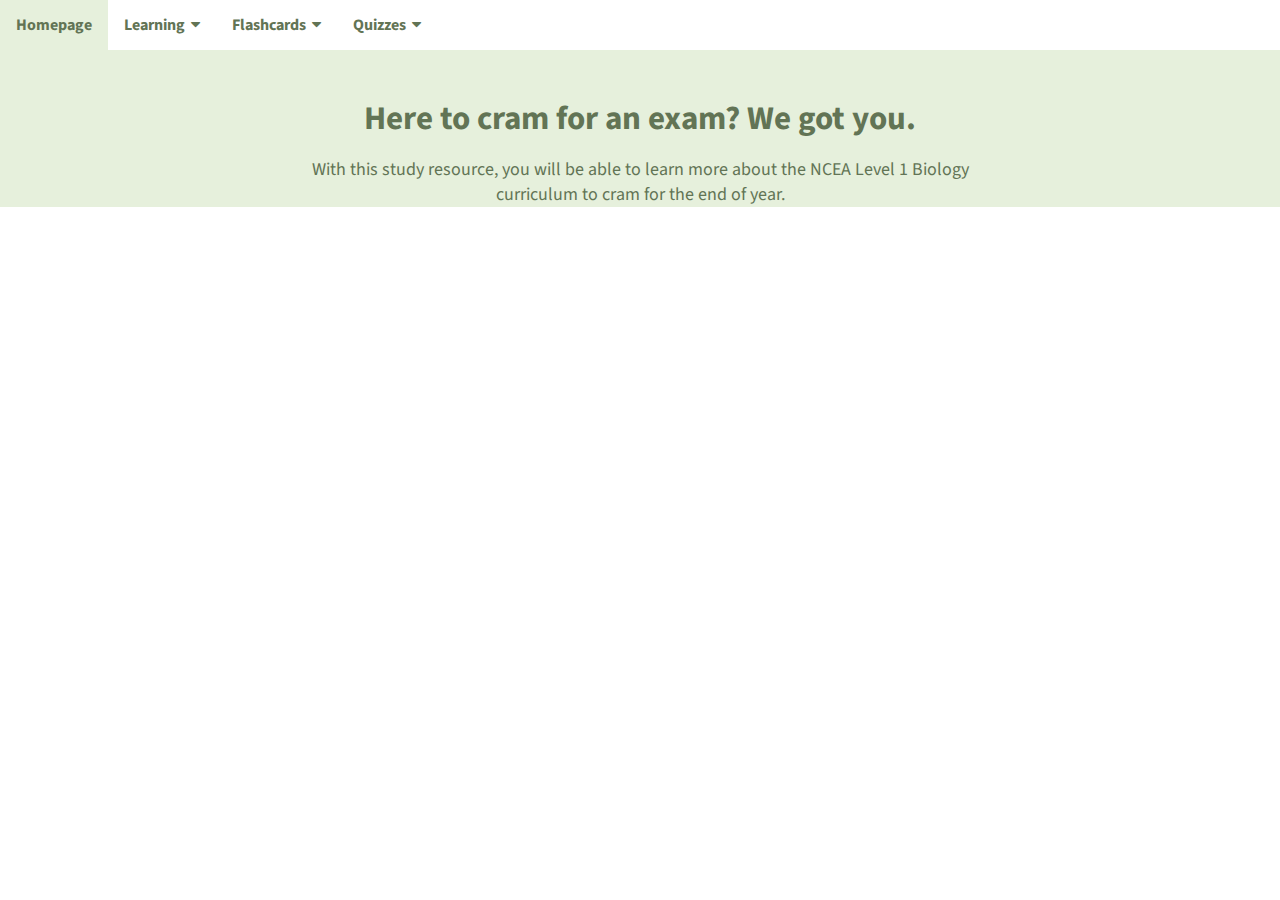
<file: Web/index.html>
<!DOCTYPE html>
<html lang="en">
  <head>
    <meta charset="UTF-8">
    <meta name="viewport" content="width=device-width, initial-scale=1.0">
    <title>My Webpage</title>
    <link rel="stylesheet" href="style.css">
    <link href="https://fonts.googleapis.com/css2?family=Source+Sans+3:ital,wght@0,200..900;1,200..900&display=swap" rel="stylesheet">
    <link rel="stylesheet" href="https://cdnjs.cloudflare.com/ajax/libs/font-awesome/4.7.0/css/font-awesome.min.css">
  </head>
  <body>
  <!--The navbar across webpages-->
  <div class = "navbar">
    <a class = "current" href="">Homepage</a>
    <div class= "learningdropdown">
      <button class="dropbtn">Learning&nbsp;
        <i class="fa fa-caret-down"></i>
      </button>
      <div class = "learningcontent">
        <a href="">Subtopic 1</a>
        <a href="">Subtopic 2</a>
        <a href="">Subtopic 3</a>
      </div>
    </div>
    <div class= "learningdropdown">
      <button class="dropbtn">Flashcards&nbsp;
        <i class="fa fa-caret-down"></i>
      </button>
      <div class = "learningcontent">
        <a href="">Subtopic 1</a>
        <a href="">Subtopic 2</a>
        <a href="">Subtopic 3</a>
      </div>
    </div>
    <div class= "learningdropdown">
      <button class="dropbtn">Quizzes&nbsp;
        <i class="fa fa-caret-down"></i>
      </button>
      <div class = "learningcontent">
        <a href="">Easy</a>
        <a href="">Medium</a>
        <a href="">Hard</a>
      </div>
    </div>
  </div>
  <div class ="introduction">
    <h1 class ="intro">Here to cram for an exam? We got you.</h1>
    <h2 class="introsub">With this study resource, you will be able to learn more about the NCEA Level 1 Biology <br>curriculum to cram for the end of year.  </h2>
  </div>
  </body>
</html>
</file>
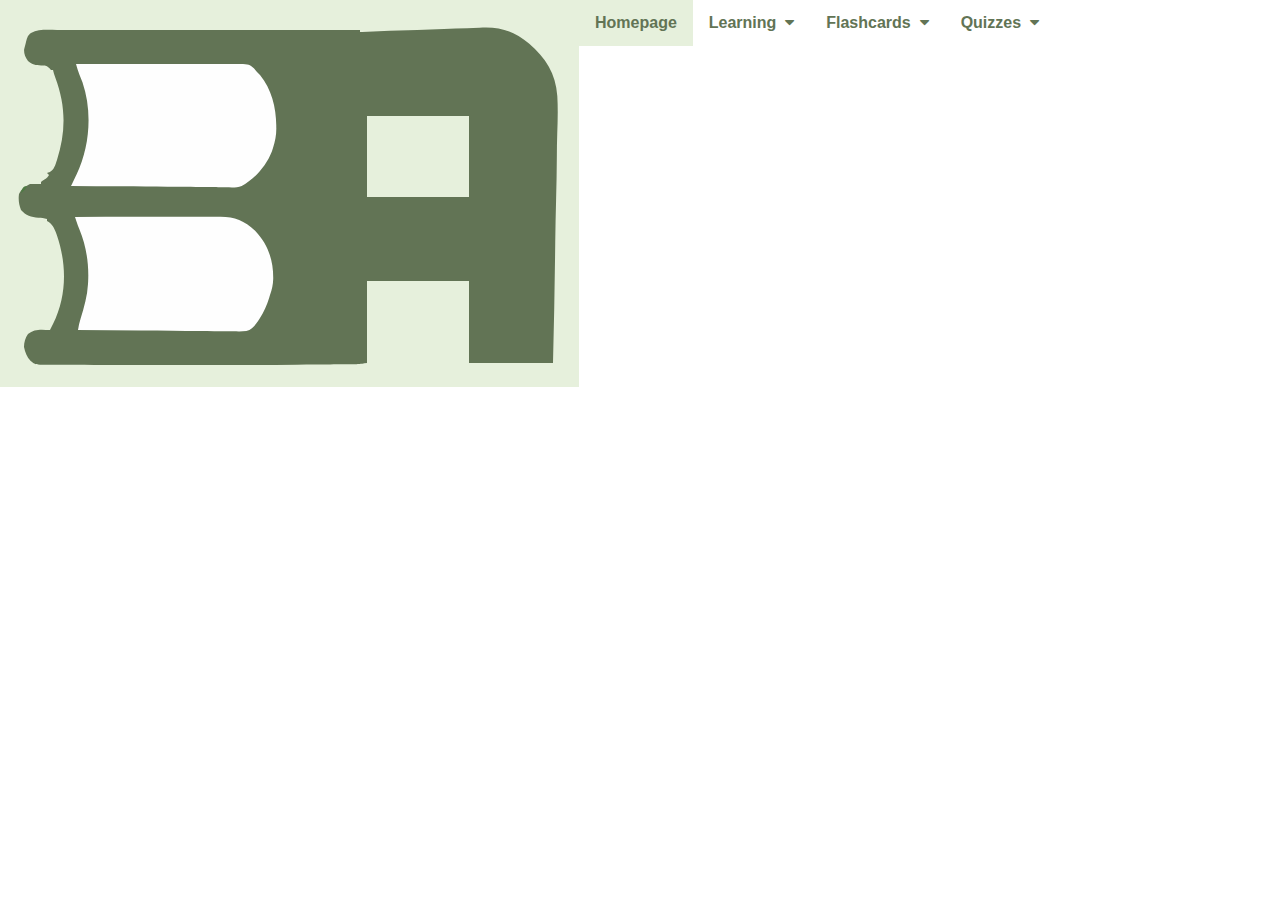
<file: Web/flashcards1.html>
<!DOCTYPE html>
<html lang="en">
<head>
    <meta charset="UTF-8">
    <meta name="viewport" content="width=device-width, initial-scale=1.0">
    <title>My Webpage</title>
    <script src="script.js" defer></script>
    <link rel="stylesheet" href="style.css">
    <link href="https://fonts.googleapis.com/css2?family=Lexend+Deca:wght@100..900&display=swap" rel="stylesheet">
    <!--This is a link to the arrow icons.-->
    <link rel="stylesheet" href="https://cdnjs.cloudflare.com/ajax/libs/font-awesome/4.7.0/css/font-awesome.min.css">
</head>
<body>
  <!--The navbar across webpages-->
  <div class = "navbar">
    <a href="">
    <img class = "logo" src="Images/logo.svg.svg" alt="logo"></a>

    <a class = "current" href="index.html">Homepage</a>
    <div class= "learningdropdown">
      <button class="dropbtn">Learning&nbsp;
        <i class="fa fa-caret-down"></i>
      </button>
      <div class = "learningcontent">
        <a href="learning1.html">Microbes</a>
        <a href="learning2.html">Beneficial Microbes</a>
        <a href="learning3.html">Harmful Microbes</a>
      </div>
    </div>
    <div class= "learningdropdown">
      <button class="dropbtn">Flashcards&nbsp;
        <i class="fa fa-caret-down"></i>
      </button>
      <div class = "learningcontent">
        <a href="">Microbes</a>
        <a href="">Beneficial Microbes</a>
        <a href="">Harmful Microbes</a>
      </div>
    </div>
    <div class= "learningdropdown">
      <button class="dropbtn">Quizzes&nbsp;
        <i class="fa fa-caret-down"></i>
      </button>
      <div class = "learningcontent">
        <a href="">Easy</a>
        <a href="">Medium</a>
        <a href="">Hard</a>
      </div>
    </div>
  </div>


</body>
</html>
</file>
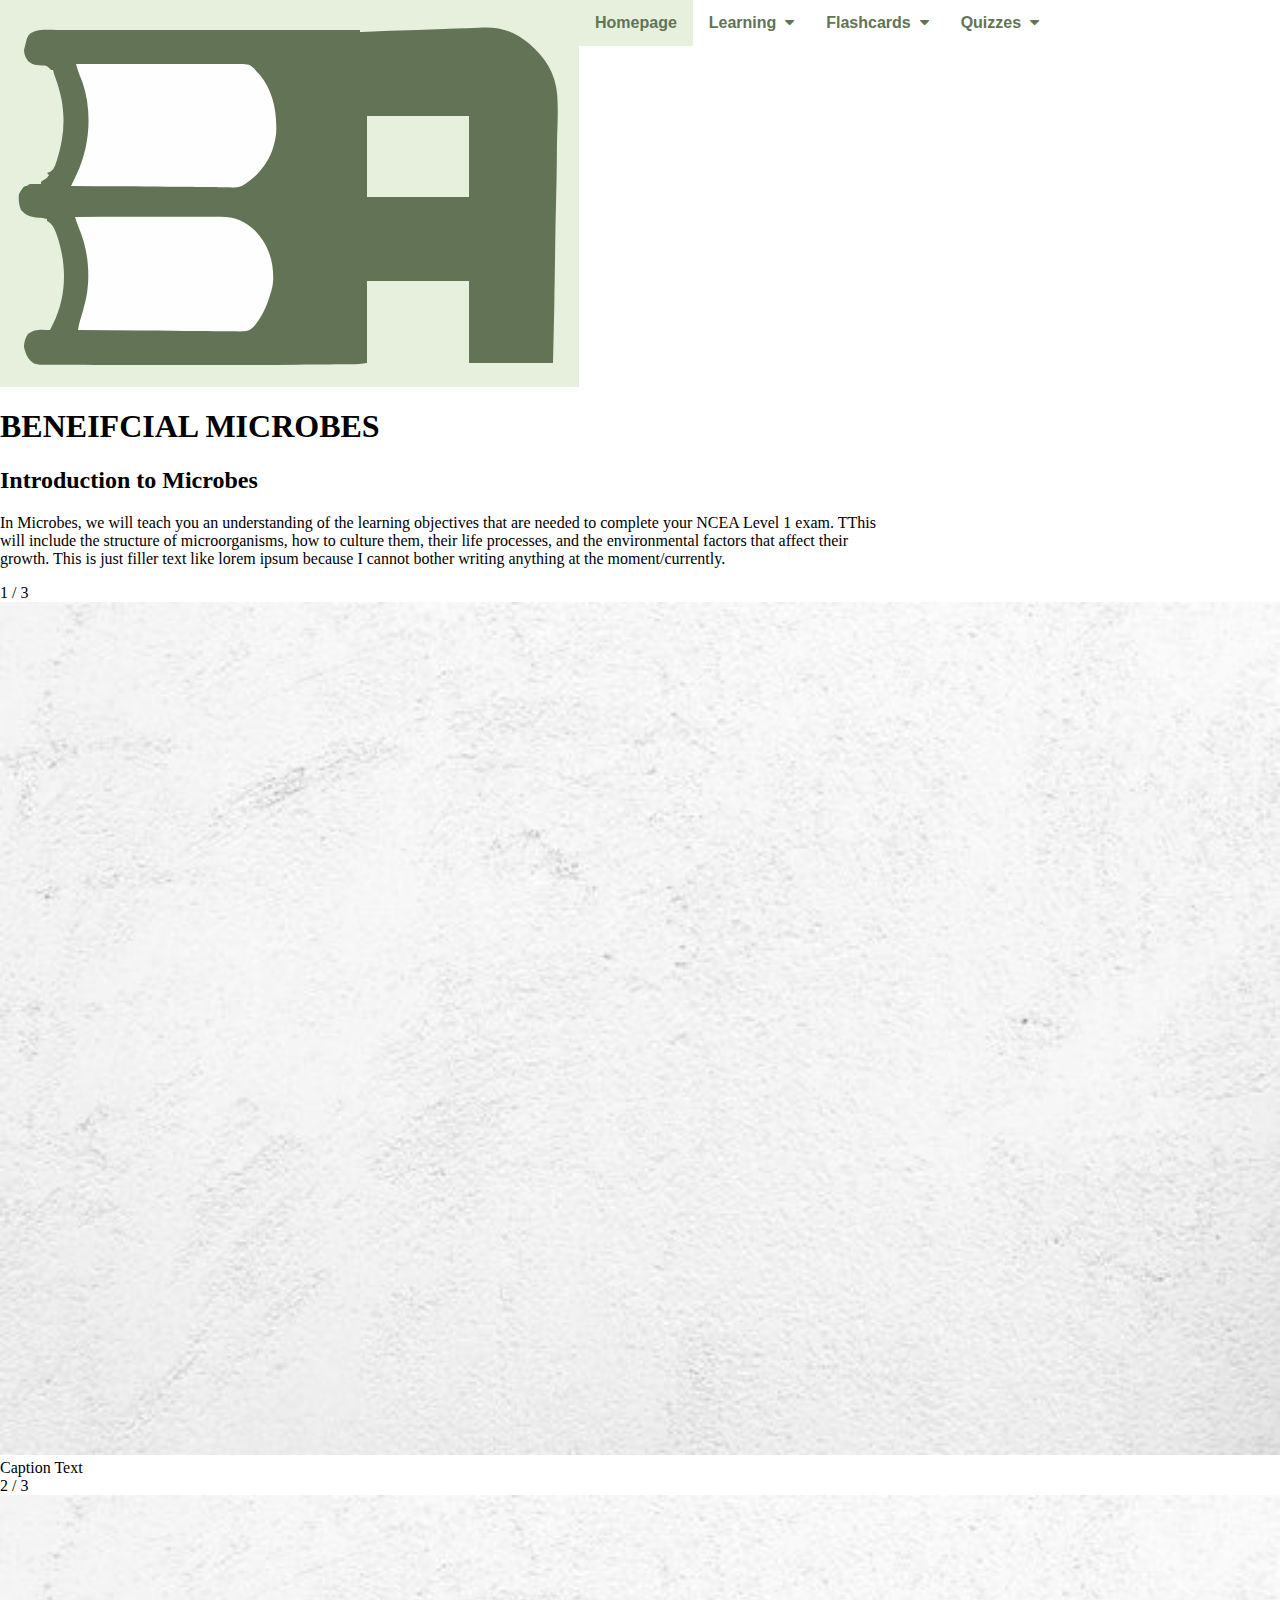
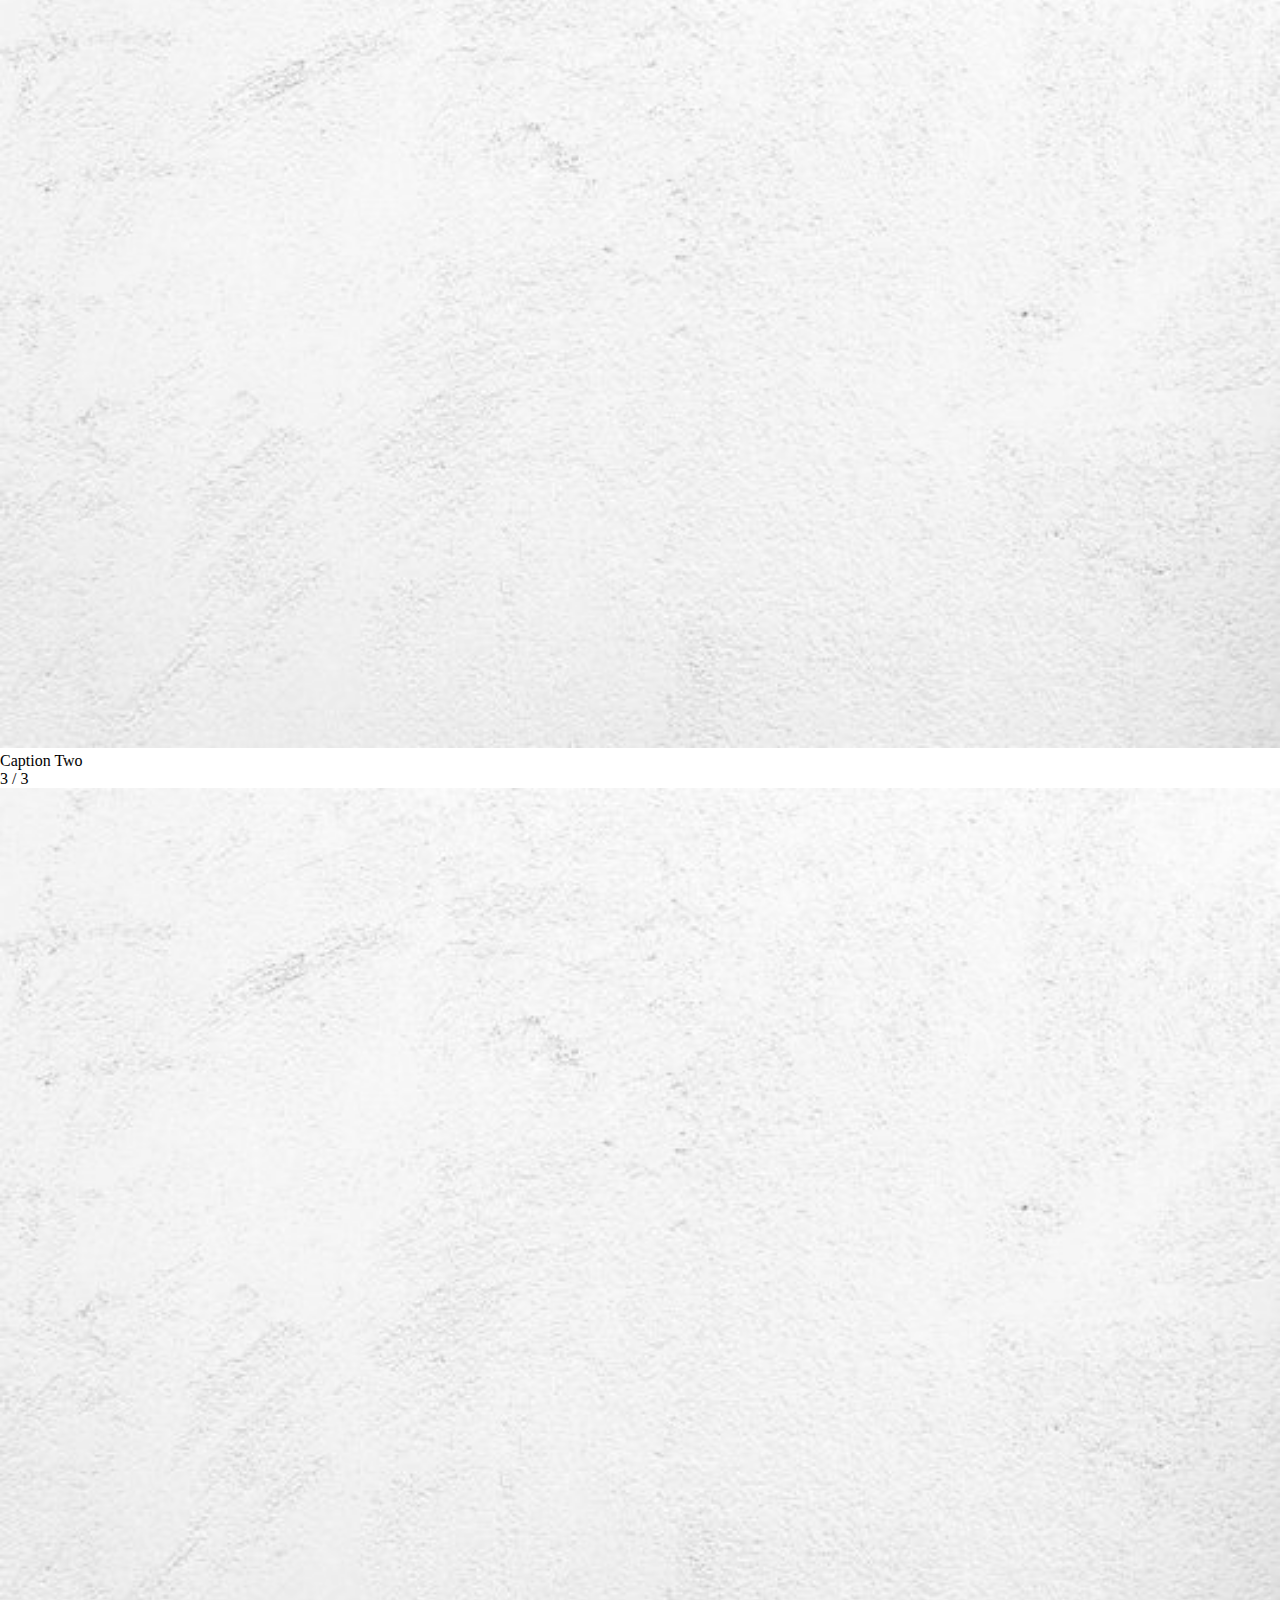
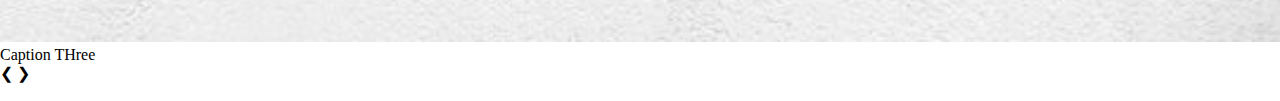
<file: Web/learning2.html>
<!DOCTYPE html>
<html lang="en">
<head>
    <meta charset="UTF-8">
    <meta name="viewport" content="width=device-width, initial-scale=1.0">
    <title>My Webpage</title>
    <script src="script.js" defer></script>
    <link rel="stylesheet" href="style.css">
    <link href="https://fonts.googleapis.com/css2?family=Lexend+Deca:wght@100..900&display=swap" rel="stylesheet">
    <!--This is a link to the arrow icons.-->
    <link rel="stylesheet" href="https://cdnjs.cloudflare.com/ajax/libs/font-awesome/4.7.0/css/font-awesome.min.css">
</head>
<body>
  <!--The navbar across webpages-->
  <div class = "navbar">
    <a href="">
    <img class = "logo" src="Images/logo.svg.svg" alt="logo"></a>

    <a class = "current" href="index.html">Homepage</a>
    <div class= "learningdropdown">
      <button class="dropbtn">Learning&nbsp;
        <i class="fa fa-caret-down"></i>
      </button>
      <div class = "learningcontent">
        <a href="learning1.html">Microbes</a>
        <a href="learning2.html">Beneficial Microbes</a>
        <a href="learning3.html">Harmful Microbes</a>
      </div>
    </div>
    <div class= "learningdropdown">
      <button class="dropbtn">Flashcards&nbsp;
        <i class="fa fa-caret-down"></i>
      </button>
      <div class = "learningcontent">
        <a href="">Microbes</a>
        <a href="">Beneficial Microbes</a>
        <a href="">Harmful Microbes</a>
      </div>
    </div>
    <div class= "learningdropdown">
      <button class="dropbtn">Quizzes&nbsp;
        <i class="fa fa-caret-down"></i>
      </button>
      <div class = "learningcontent">
        <a href="">Easy</a>
        <a href="">Medium</a>
        <a href="">Hard</a>
      </div>
    </div>
  </div>
  <div class ="learningintro">
    <h1 class="learningheading">
        BENEIFCIAL MICROBES
    </h1>
  </div>
  <h2 class ="headersub">
    Introduction to Microbes
  </h2>
  <p class ="learningsub">
    In Microbes, we will teach you an understanding of the learning objectives that are needed to complete your NCEA Level 1 exam. TThis <br>will include the structure of microorganisms, how to culture them, their life processes, and the environmental factors that affect their<br>growth. This is just filler text like lorem ipsum because I cannot bother writing anything at the moment/currently.
  </p>
  <div class ="slideshow-container">
    <div class="mySlides fade">
        <div class="numbertext"> 1 / 3</div>
        <img src ="Images/grey.jpg" style = "width: 100%">
        <div class = "captiontext">Caption Text</div>
    </div>
    <div class="mySlides fade">
        <div class="numbertext"> 2 / 3</div>
        <img src ="Images/grey.jpg" style = "width: 100%">
        <div class = "captiontext">Caption Two</div>
    </div>
    <div class="mySlides fade">
        <div class="numbertext"> 3 / 3</div>
        <img src ="Images/grey.jpg" style = "width: 100%">
        <div class = "captiontext">Caption THree</div>
    </div>
    <a class = "prev" onclick="plusSlides(-1)">&#10094;</a>
    <a class = "next" onclick="plusSlides(1)">&#10095;</a>
  </div>
  <br>
  <div style ="text-align:center">
    <span class="dot" onclick="currentSlide(1)"></span>
    <span class="dot" onclick="currentSlide(2)"></span>
    <span class="dot" onclick="currentSlide(3)"></span>
  </div>
</body>
</html>
</file>
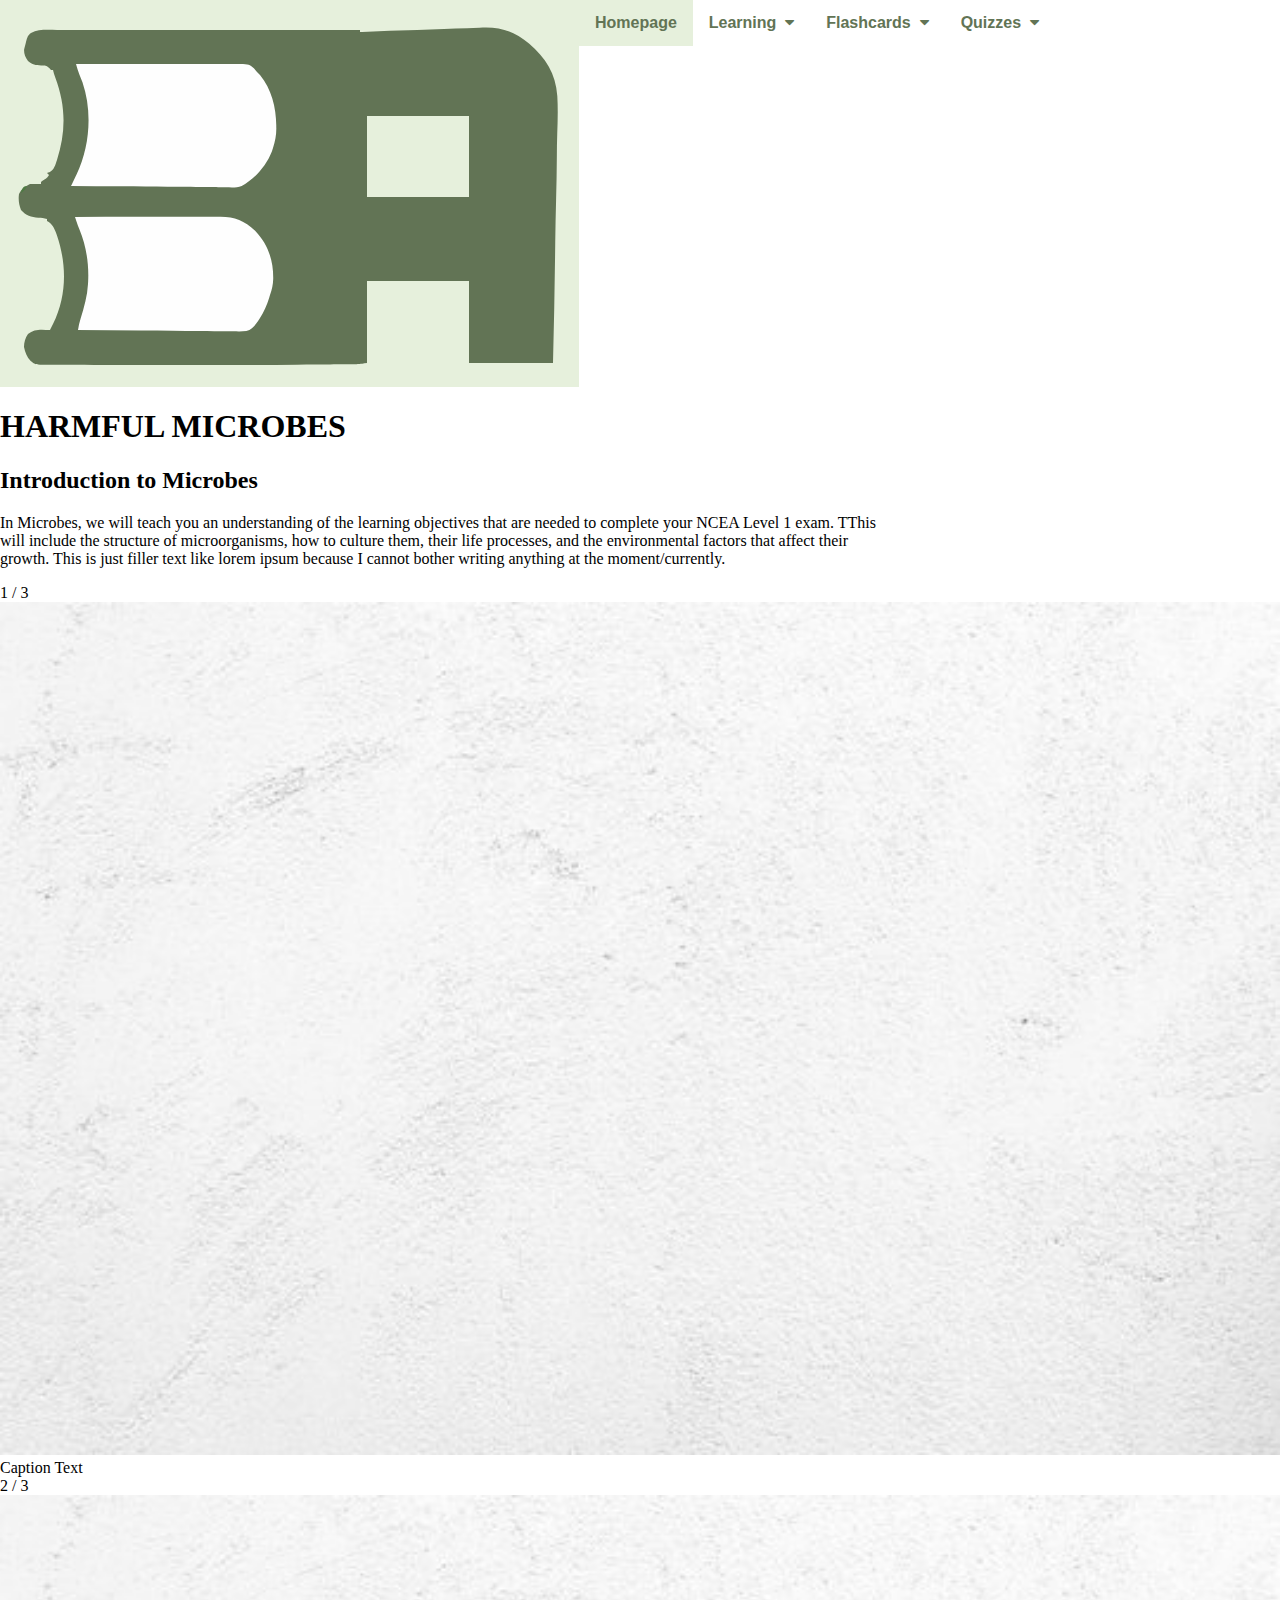
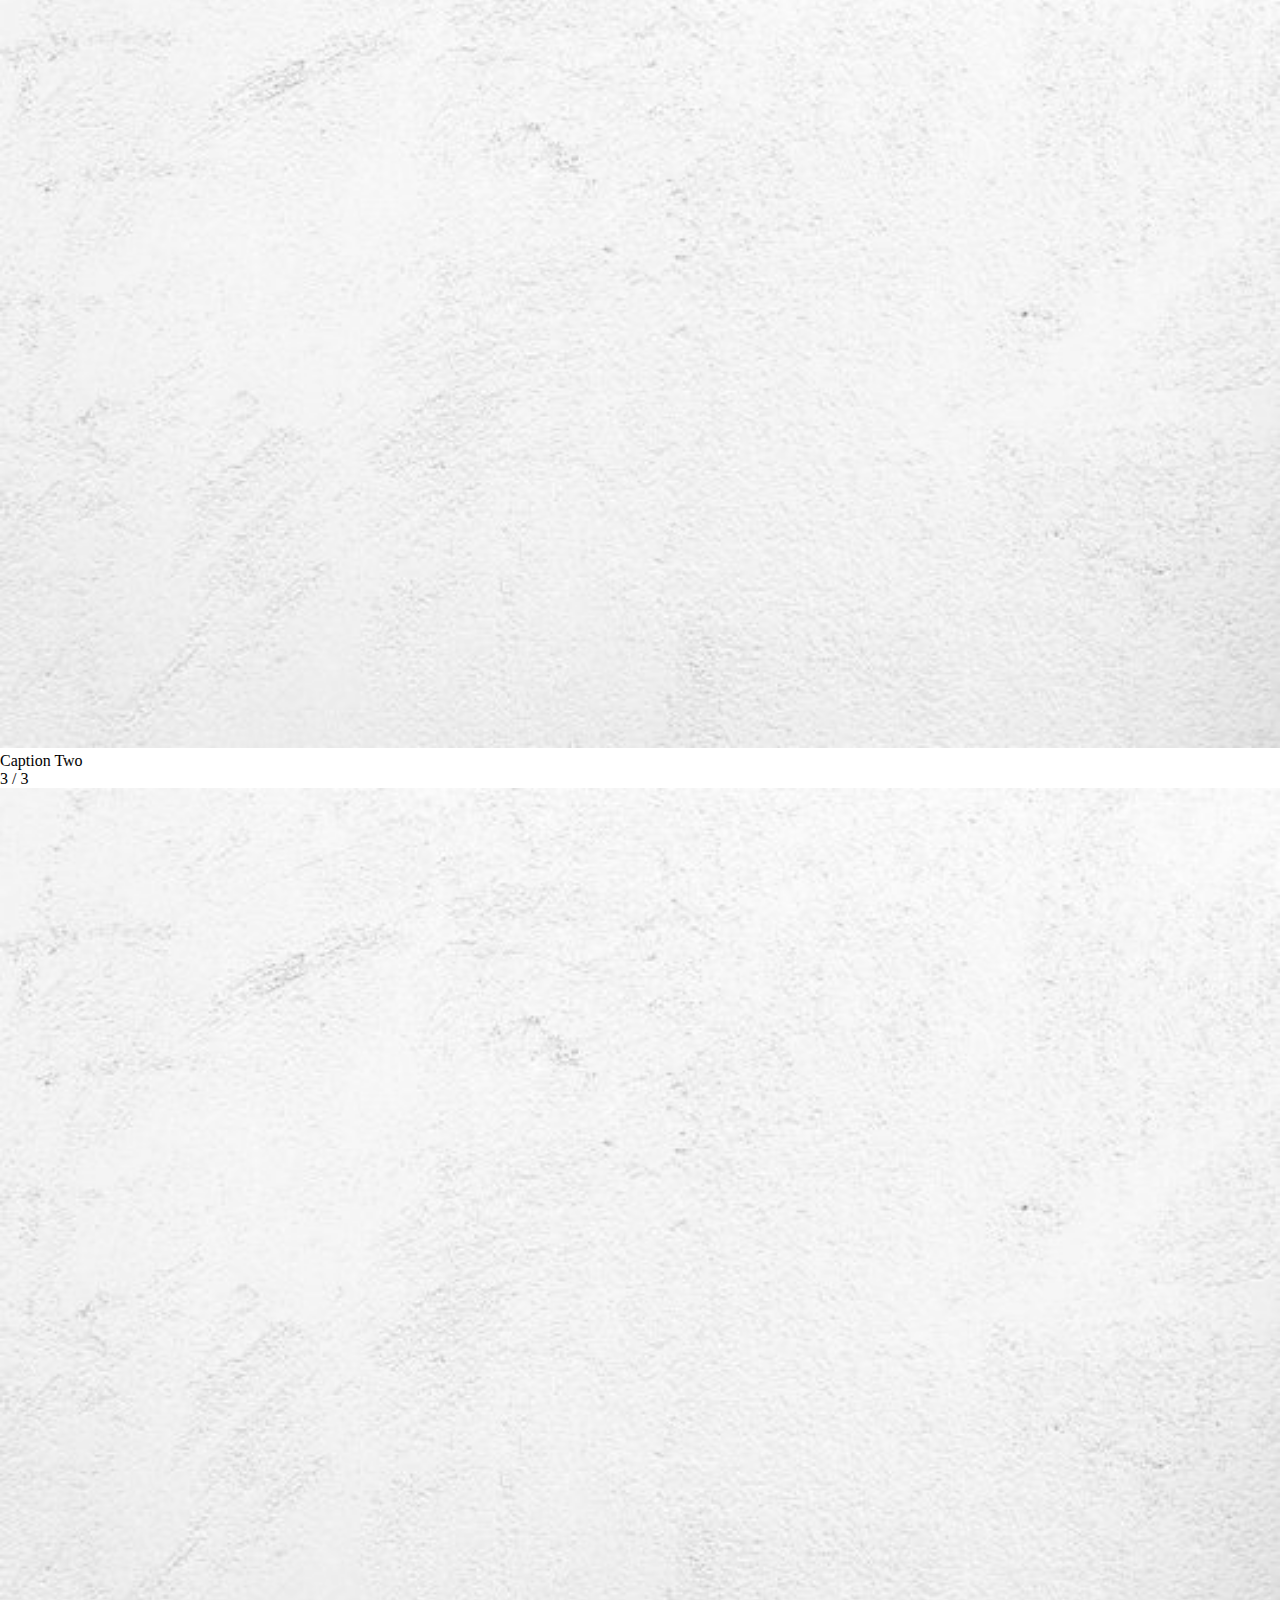
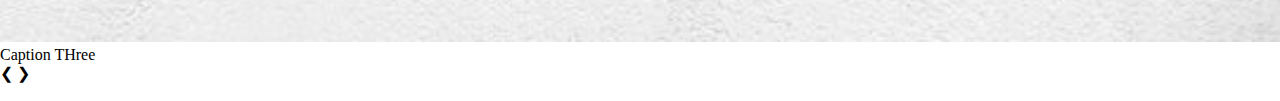
<file: Web/learning3.html>
<!DOCTYPE html>
<html lang="en">
<head>
    <meta charset="UTF-8">
    <meta name="viewport" content="width=device-width, initial-scale=1.0">
    <title>My Webpage</title>
    <script src="script.js" defer></script>
    <link rel="stylesheet" href="style.css">
    <link href="https://fonts.googleapis.com/css2?family=Lexend+Deca:wght@100..900&display=swap" rel="stylesheet">
    <!--This is a link to the arrow icons.-->
    <link rel="stylesheet" href="https://cdnjs.cloudflare.com/ajax/libs/font-awesome/4.7.0/css/font-awesome.min.css">
</head>
<body>
  <!--The navbar across webpages-->
  <div class = "navbar">
    <a href="">
    <img class = "logo" src="Images/logo.svg.svg" alt="logo"></a>

    <a class = "current" href="index.html">Homepage</a>
    <div class= "learningdropdown">
      <button class="dropbtn">Learning&nbsp;
        <i class="fa fa-caret-down"></i>
      </button>
      <div class = "learningcontent">
        <a href="learning1.html">Microbes</a>
        <a href="learning2.html">Beneficial Microbes</a>
        <a href="learning3.html">Harmful Microbes</a>
      </div>
    </div>
    <div class= "learningdropdown">
      <button class="dropbtn">Flashcards&nbsp;
        <i class="fa fa-caret-down"></i>
      </button>
      <div class = "learningcontent">
        <a href="">Microbes</a>
        <a href="">Beneficial Microbes</a>
        <a href="">Harmful Microbes</a>
      </div>
    </div>
    <div class= "learningdropdown">
      <button class="dropbtn">Quizzes&nbsp;
        <i class="fa fa-caret-down"></i>
      </button>
      <div class = "learningcontent">
        <a href="">Easy</a>
        <a href="">Medium</a>
        <a href="">Hard</a>
      </div>
    </div>
  </div>
  <div class ="learningintro">
    <h1 class="learningheading">
        HARMFUL MICROBES
    </h1>
  </div>
  <h2 class ="headersub">
    Introduction to Microbes
  </h2>
  <p class ="learningsub">
    In Microbes, we will teach you an understanding of the learning objectives that are needed to complete your NCEA Level 1 exam. TThis <br>will include the structure of microorganisms, how to culture them, their life processes, and the environmental factors that affect their<br>growth. This is just filler text like lorem ipsum because I cannot bother writing anything at the moment/currently.
  </p>
  <div class ="slideshow-container">
    <div class="mySlides fade">
        <div class="numbertext"> 1 / 3</div>
        <img src ="Images/grey.jpg" style = "width: 100%">
        <div class = "captiontext">Caption Text</div>
    </div>
    <div class="mySlides fade">
        <div class="numbertext"> 2 / 3</div>
        <img src ="Images/grey.jpg" style = "width: 100%">
        <div class = "captiontext">Caption Two</div>
    </div>
    <div class="mySlides fade">
        <div class="numbertext"> 3 / 3</div>
        <img src ="Images/grey.jpg" style = "width: 100%">
        <div class = "captiontext">Caption THree</div>
    </div>
    <a class = "prev" onclick="plusSlides(-1)">&#10094;</a>
    <a class = "next" onclick="plusSlides(1)">&#10095;</a>
  </div>
  <br>
  <div style ="text-align:center">
    <span class="dot" onclick="currentSlide(1)"></span>
    <span class="dot" onclick="currentSlide(2)"></span>
    <span class="dot" onclick="currentSlide(3)"></span>
  </div>
</body>
</html>
</file>
<file: Web/style.css>
body{
    margin: 0px;
}
.navbar{
    overflow: hidden; 
    background-color: #ffffff;
}


.navbar a{
    float: left;
    font-size: 16px;
    color: #627455;
    text-align: center;
    padding: 14px 16px;
    text-decoration: none;
    font-weight: bold; 
    font-family:"Source Sans 3", sans-serif;
}
.learningdropdown {
    float:left;
    overflow: hidden;
}
.learningdropdown a{
    float:left;
    font-weight: normal; 
}
.learningdropdown .dropbtn{
    font-size: 16px;
    border: none;
    outline: none;
    color: #627455;
    padding: 14px 16px;
    background-color: inherit;
    font-family:"Source Sans 3", sans-serif;
    margin: 0;
    font-weight: bold; 
}
.navbar a:hover:not(.current) {
    background-color: #e6f0dc;
}
.learningdropdown:hover .dropbtn {
    background-color: #e6f0dc;
}

.current{
    background-color: #e6f0dc;
}

.learningcontent{
    display: none;
    position: absolute;
    background-color: #ffffff;
    min-width: 160px;
}
.learningcontent a{
    float: none;
    color: #627455;
    padding: 12px 16px;
    text-decoration: none;
    display: block;
    text-align: left; 
}

.learningcontent a:hover{
    background-color: #ffffff
}

.learningdropdown:hover .learningcontent{
    display: block;
}

.introduction{
    background-color: #e6f0dc;
    margin:0px;
    margin-bottom: 50px;
}

.intro{
    font-family: "Source Sans 3", sans-serif;
    text-align: center;
    color: #627455;
    font-size:33px;
    margin: 0px;
    padding-top: 45px;
}

.introsub{
    font-family: "Source Sans 3", sans-serif;
    text-align: center;
    font-weight: normal; 
    font-size: 18px;
    color: #627455;
}
</file>
